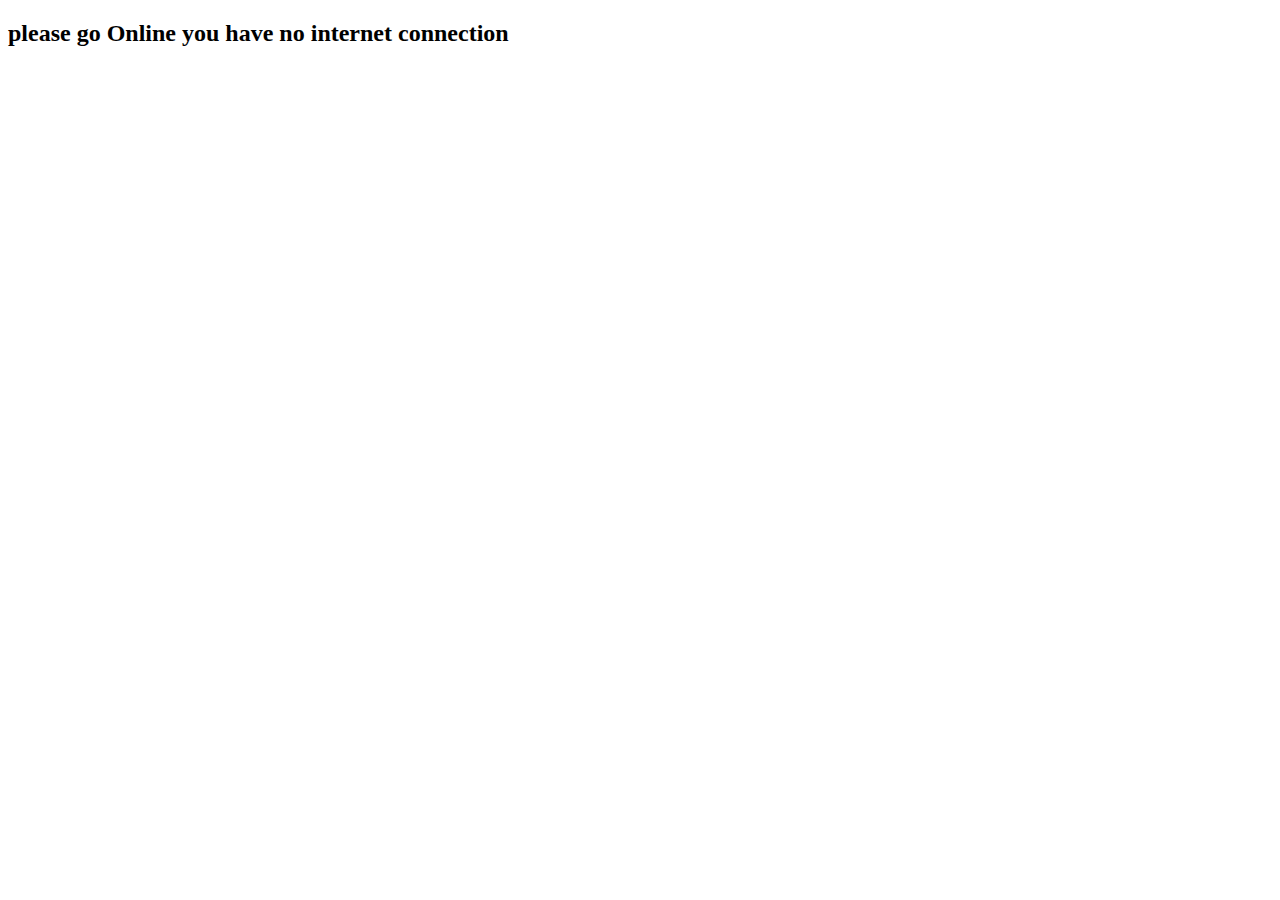
<file: offline.html>
<!DOCTYPE html>
<html lang="en">
    <head>
        <meta charset="UTF-8"/>
        <meta http-equiv="X-UA-Compatible" content="IE=edge"/>
        <meta name="viewport" content="width=device-width, initial-scale=1.0"/>
        <meta name="theme-color" content="#0575E6"/>
        <link rel="shortcut icon" href="./img/banner-aliment-icon-4.png"/>
        <title>todo</title>
    </head>
<body>
    <h2>please go Online you have no internet connection </h2>
</body>
</html>
</file>
